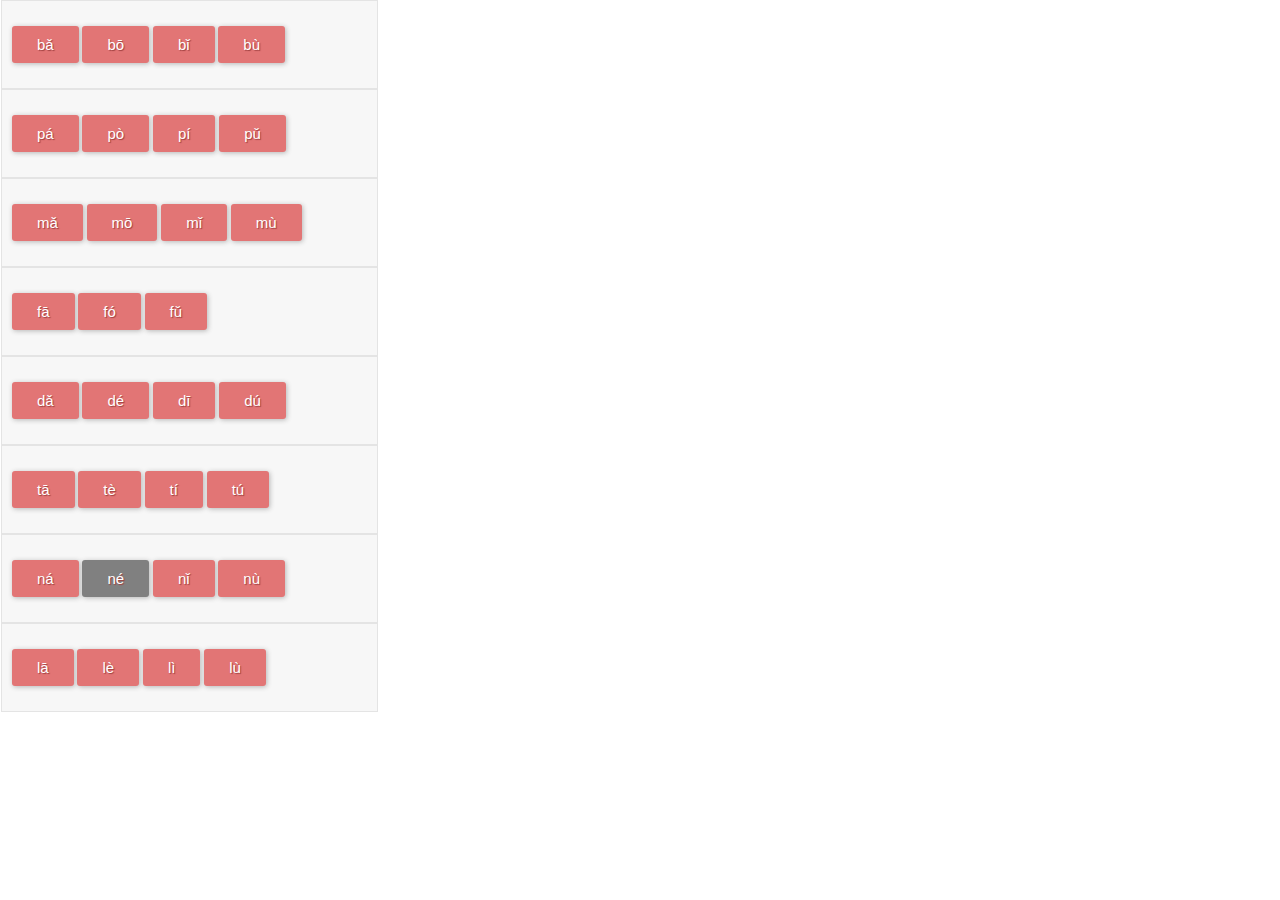
<file: index.html>
<!DOCTYPE html>
<html>
	<head>
		<meta charset="utf-8" />
		<meta name="viewport" content="width=device-width, initial-scale=1.0, user-scalable=0, minimum-scale=1.0, maximum-scale=1.0">
		<meta name="apple-mobile-web-app-capable" content="yes">
		<meta name="apple-touch-fullscreen" content="yes">
		<meta name="full-screen" content="yes">
		<meta name="apple-mobile-web-app-status-bar-style" content="black">
		<meta name="format-detection" content="telephone=no">
		<meta name="format-detection" content="address=no">
		<title>拼音学习</title>
	</head>
	<style type="text/css">
		body {
			margin: 0;
			padding: 0;
		}
		/* Basic Grey */
		
		.basic-grey {
			margin-left: 1px;
			margin-right: 1px;
			max-width: 350px;
			background: #F7F7F7;
			padding: 25px 15px 25px 10px;
			font: 15px Georgia, "Times New Roman", Times, serif;
			color: #888;
			text-shadow: 1px 1px 1px #FFF;
			border: 1px solid #E4E4E4;
		}
		
		.basic-grey h1 {
			font-size: 25px;
			padding: 0px 0px 10px 40px;
			display: block;
			border-bottom: 1px solid #E4E4E4;
			margin: -10px -15px 30px -10px;
			;
			color: #888;
		}
		
		.basic-grey h1>span {
			display: block;
			font-size: 11px;
		}
		
		.basic-grey label {
			display: block;
			margin: 0px;
		}
		
		.basic-grey label>span {
			float: left;
			width: 20%;
			text-align: right;
			padding-right: 10px;
			margin-top: 5px;
			color: #888;
		}
		
		.basic-grey input[type="text"],
		.basic-grey input[type="email"],
		.basic-grey textarea,
		.basic-grey select {
			border: 1px solid #DADADA;
			color: #888;
			height: 30px;
			margin-bottom: 16px;
			margin-right: 6px;
			margin-top: 2px;
			outline: 0 none;
			padding: 3px 3px 3px 5px;
			width: 70%;
			font-size: 12px;
			line-height: 15px;
			box-shadow: inset 0px 1px 4px #ECECEC;
			-moz-box-shadow: inset 0px 1px 4px #ECECEC;
			-webkit-box-shadow: inset 0px 1px 4px #ECECEC;
		}
		
		.basic-grey textarea {
			padding: 5px 3px 3px 5px;
		}
		
		.basic-grey select {
			background: #FFF url('down-arrow.png') no-repeat right;
			background: #FFF url('down-arrow.png') no-repeat right);
			appearance: none;
			-webkit-appearance: none;
			-moz-appearance: none;
			text-indent: 0.01px;
			text-overflow: '';
			width: 70%;
			height: 35px;
			line-height: 25px;
		}
		
		.basic-grey textarea {
			height: 100px;
		}
		
		.basic-grey .button {
			background: #E27575;
			border: none;
			padding: 10px 25px 10px 25px;
			color: #FFF;
			box-shadow: 1px 1px 5px #B6B6B6;
			border-radius: 3px;
			text-shadow: 1px 1px 1px #9E3F3F;
			cursor: pointer;
		}
		
		.basic-grey .button:hover {
			background: #CF7A7A
		}
		
		.content {
			border: 1px solid red;
			margin-top: 5px;
		}
		
		.child {
			line-height: 35px;
			
			font-size: 35px;
		}
		
		.button {
			font-size: 15px;
		}
	</style>

	<body>
		<div class="basic-grey">
			<button class="button" onclick="doPlay('ba3')">bǎ</button>
			<button class="button" onclick="doPlay('bo1')">bō</button>
			<button class="button" onclick="doPlay('bi3')">bǐ</button>
			<button class="button" onclick="doPlay('bu4')">bù</button>
		</div>
		
		<div class="basic-grey">
			<button class="button" onclick="doPlay('pa2')">pá</button>
			<button class="button" onclick="doPlay('po4')">pò</button>
			<button class="button" onclick="doPlay('pi2')">pí</button>
			<button class="button" onclick="doPlay('pu3')">pǔ</button>
		</div>
		
		<div class="basic-grey">
			<button class="button" onclick="doPlay('ma3')">mǎ</button>
			<button class="button" onclick="doPlay('mo1')">mō</button>
			<button class="button" onclick="doPlay('mi3')">mǐ</button>
			<button class="button" onclick="doPlay('mu4')">mù</button>
		</div>
		
		<div class="basic-grey">
			<button class="button" onclick="doPlay('fa1')">fā</button>
			<button class="button" onclick="doPlay('fo2')">fó</button>
			<button class="button" onclick="doPlay('fu3')">fǔ</button>
		</div>
		
		<div class="basic-grey">
			<button class="button" onclick="doPlay('da3')">dǎ</button>
			<button class="button" onclick="doPlay('de2')">dé</button>
			<button class="button" onclick="doPlay('di1')">dī</button>
			<button class="button" onclick="doPlay('du2')">dú</button>
		</div>
		<div class="basic-grey">
			<button class="button" onclick="doPlay('ta1')">tā</button>
			<button class="button" onclick="doPlay('te4')">tè</button>
			<button class="button" onclick="doPlay('ti2')">tí</button>
			<button class="button" onclick="doPlay('tu2')">tú</button>
		</div>
		<div class="basic-grey">
			<button class="button" onclick="doPlay('na2')">ná</button>
			<button class="button" style="background-color: gray;" disabled="true" onclick="doPlay('ne2')">né</button>
			<button class="button" onclick="doPlay('ni3')">nǐ</button>
			<button class="button" onclick="doPlay('nu4')">nù</button>
		</div>
		<div class="basic-grey">
			<button class="button" onclick="doPlay('la1')">lā</button>
			<button class="button" onclick="doPlay('le4')">lè</button>
			<button class="button" onclick="doPlay('li4')">lì</button>
			<button class="button" onclick="doPlay('lu4')">lù</button>
		</div>
		<div id="body"></div>
	</body>
	<script type="text/javascript">
		function doAdd() {
			let strList = ['ti', 'tu'];
			let myBody = document.getElementById("body");
			let value = document.getElementById("txtvalue").value;
			if(!value) return;
			let innerHtml = "";
			innerHtml += "<div class='basic-grey' style='margin-top:5px'>";
			for(let j = 0; j < 4; j++) {
				innerHtml += "<div class='child'><span>    " +(j + 1) + " 声</span><audio controls autoplay='autoplay'><source src='http://appcdn.fanyi.baidu.com/zhdict/mp3/" + value + (j + 1) + ".mp3' type='audio/mp3'>您的浏览器不支持 audio 元素。</audio></div><br/>";
			}
			innerHtml += "</div>";

			myBody.innerHTML = innerHtml;
		}
		
		function doPlay(name){
			let myBody = document.getElementById("body");
			let innerHtml = "";
			innerHtml += "<div class='basic-grey' style='margin-top:5px'>";
			
				innerHtml += "<div class='child'><audio autoplay='autoplay'><source src='http://appcdn.fanyi.baidu.com/zhdict/mp3/" + name + ".mp3' type='audio/mp3'>您的浏览器不支持 audio 元素。</audio></div><br/>";
		
			innerHtml += "</div>";

			myBody.innerHTML = innerHtml;
		}
	</script>

</html>
</file>
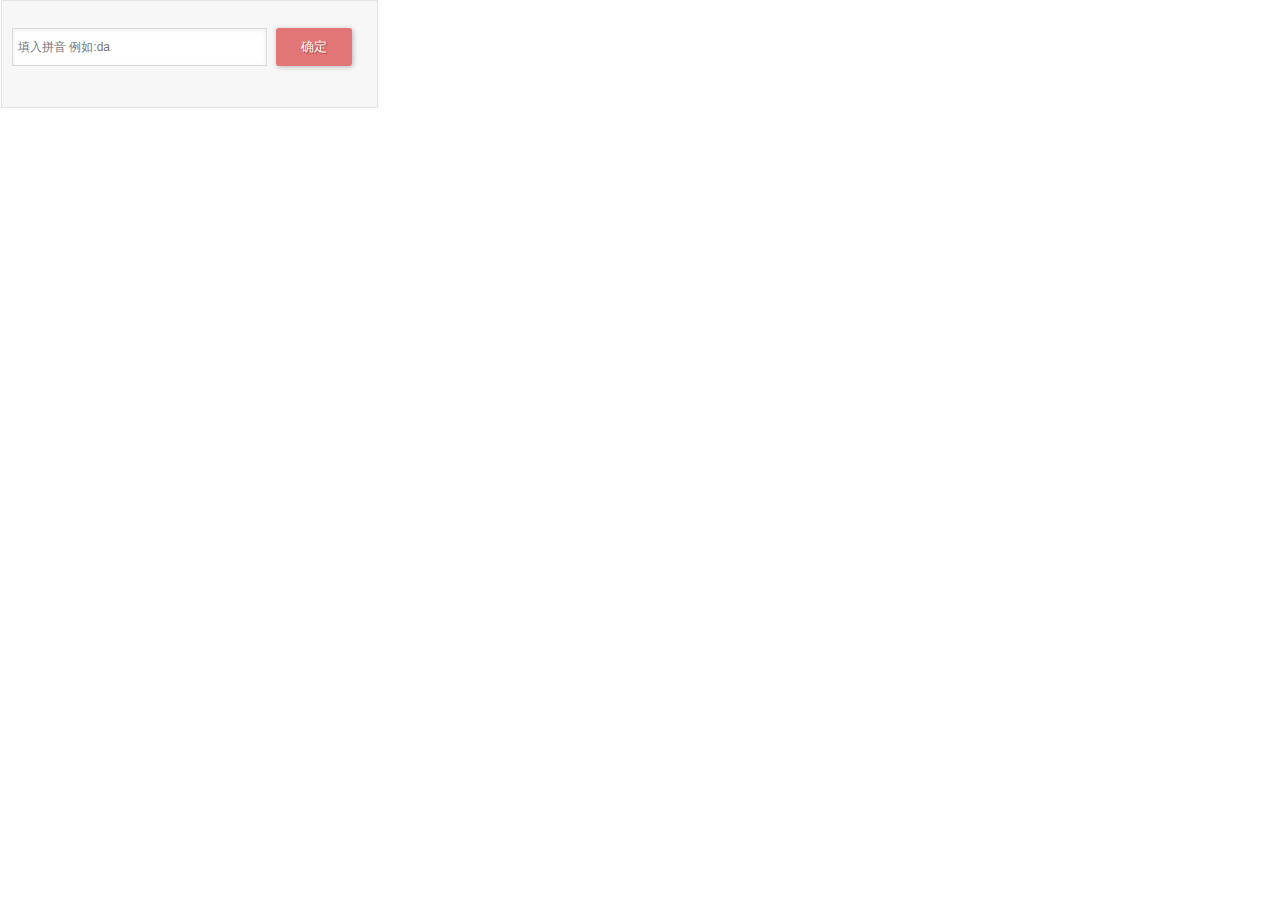
<file: home.html>
<!DOCTYPE html>
<html>
	<head>
		<meta charset="utf-8" />
		<meta name="viewport" content="width=device-width, initial-scale=1.0, user-scalable=0, minimum-scale=1.0, maximum-scale=1.0">
		<meta name="apple-mobile-web-app-capable" content="yes">
		<meta name="apple-touch-fullscreen" content="yes">
		<meta name="full-screen" content="yes">
		<meta name="apple-mobile-web-app-status-bar-style" content="black">
		<meta name="format-detection" content="telephone=no">
		<meta name="format-detection" content="address=no">
		<title>拼音学习</title>
	</head>
	<style type="text/css">
		body {
			margin: 0;
			padding: 0;
		}
		/* Basic Grey */
		
		.basic-grey {
			margin-left: 1px;
			margin-right: 1px;
			max-width: 350px;
			background: #F7F7F7;
			padding: 25px 15px 25px 10px;
			font: 12px Georgia, "Times New Roman", Times, serif;
			color: #888;
			text-shadow: 1px 1px 1px #FFF;
			border: 1px solid #E4E4E4;
		}
		
		.basic-grey h1 {
			font-size: 25px;
			padding: 0px 0px 10px 40px;
			display: block;
			border-bottom: 1px solid #E4E4E4;
			margin: -10px -15px 30px -10px;
			;
			color: #888;
		}
		
		.basic-grey h1>span {
			display: block;
			font-size: 11px;
		}
		
		.basic-grey label {
			display: block;
			margin: 0px;
		}
		
		.basic-grey label>span {
			float: left;
			width: 20%;
			text-align: right;
			padding-right: 10px;
			margin-top: 10px;
			color: #888;
		}
		
		.basic-grey input[type="text"],
		.basic-grey input[type="email"],
		.basic-grey textarea,
		.basic-grey select {
			border: 1px solid #DADADA;
			color: #888;
			height: 30px;
			margin-bottom: 16px;
			margin-right: 6px;
			margin-top: 2px;
			outline: 0 none;
			padding: 3px 3px 3px 5px;
			width: 70%;
			font-size: 12px;
			line-height: 15px;
			box-shadow: inset 0px 1px 4px #ECECEC;
			-moz-box-shadow: inset 0px 1px 4px #ECECEC;
			-webkit-box-shadow: inset 0px 1px 4px #ECECEC;
		}
		
		.basic-grey textarea {
			padding: 5px 3px 3px 5px;
		}
		
		.basic-grey select {
			background: #FFF url('down-arrow.png') no-repeat right;
			background: #FFF url('down-arrow.png') no-repeat right);
			appearance: none;
			-webkit-appearance: none;
			-moz-appearance: none;
			text-indent: 0.01px;
			text-overflow: '';
			width: 70%;
			height: 35px;
			line-height: 25px;
		}
		
		.basic-grey textarea {
			height: 100px;
		}
		
		.basic-grey .button {
			background: #E27575;
			border: none;
			padding: 10px 25px 10px 25px;
			color: #FFF;
			box-shadow: 1px 1px 5px #B6B6B6;
			border-radius: 3px;
			text-shadow: 1px 1px 1px #9E3F3F;
			cursor: pointer;
		}
		
		.basic-grey .button:hover {
			background: #CF7A7A
		}
		
		.content {
			border: 1px solid red;
			margin-top: 5px;
		}
		
		.child {
			line-height: 35px;
			font-family: "微软雅黑";
			font-size: 35px;
		}
	</style>

	<body>
		<div class="basic-grey">
			<input id="txtvalue" type="text" placeholder='填入拼音 例如:da'/>
			<button class="button" onclick="doAdd()">确定</button>
		</div>
		<div id="body"></div>
	</body>
	<script type="text/javascript">
		function doAdd() {
			let strList = ['ti', 'tu'];
			let myBody = document.getElementById("body");
			let value = document.getElementById("txtvalue").value;
			if(!value) return;
			let innerHtml = "";
			innerHtml += "<div class='basic-grey' style='margin-top:5px'>";
			for(let j = 0; j < 4; j++) {
				innerHtml += "<div class='child'><span>    " +(j + 1) + " 声</span><audio controls><source src='http://appcdn.fanyi.baidu.com/zhdict/mp3/" + value + (j + 1) + ".mp3' type='audio/mp3'>您的浏览器不支持 audio 元素。</audio></div><br/>";
			}
			innerHtml += "</div>";

			myBody.innerHTML = innerHtml;
		}
	</script>

</html>
</file>
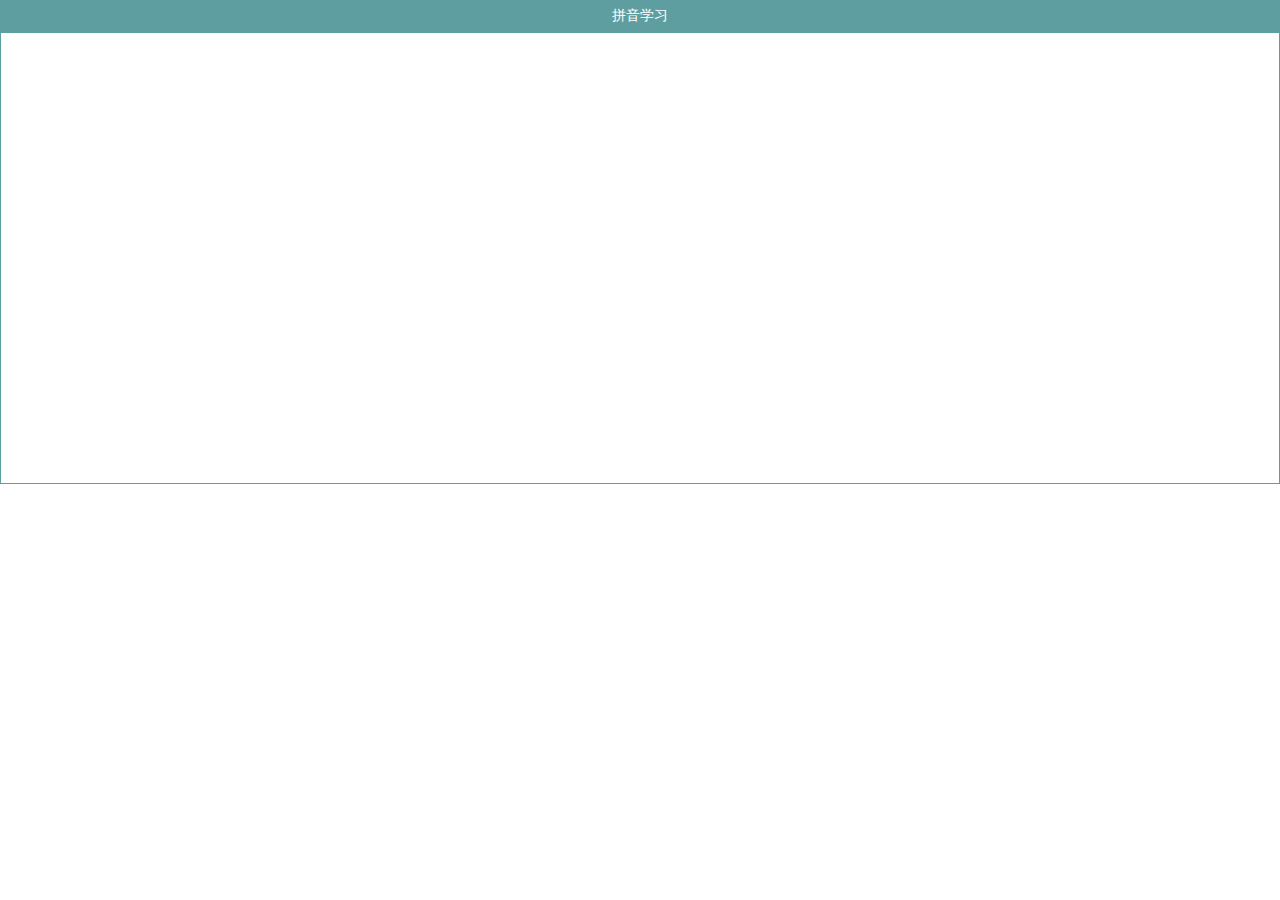
<file: layout.html>
<!DOCTYPE html>
<html>
	<head>
		<meta charset="utf-8" />
		<meta name="viewport" content="width=device-width, initial-scale=1.0, user-scalable=0, minimum-scale=1.0, maximum-scale=1.0">
		<meta name="apple-mobile-web-app-capable" content="yes">
		<meta name="apple-touch-fullscreen" content="yes">
		<meta name="full-screen" content="yes">
		<meta name="apple-mobile-web-app-status-bar-style" content="black">
		<meta name="format-detection" content="telephone=no">
		<meta name="format-detection" content="address=no">
		<title>拼音学习</title>
	</head>
	<style type="text/css">
		body {
			margin: 0;
			padding: 0;
		}
		.top{
			background-color: cadetblue;
			height: 30px;
			font-size: 14px;
			line-height: 30px;
			border: 1px solid cadetblue;
			text-align: center;
			color: white;
			font-family:"微软雅黑"
		}
		.content{
			border: 1px solid cadetblue;
			min-height: 450px;
		}
	</style>

	<body>
		<div class="top">
			拼音学习
		</div>
		<div class="content"></div>
	</body>

</html>
</file>
